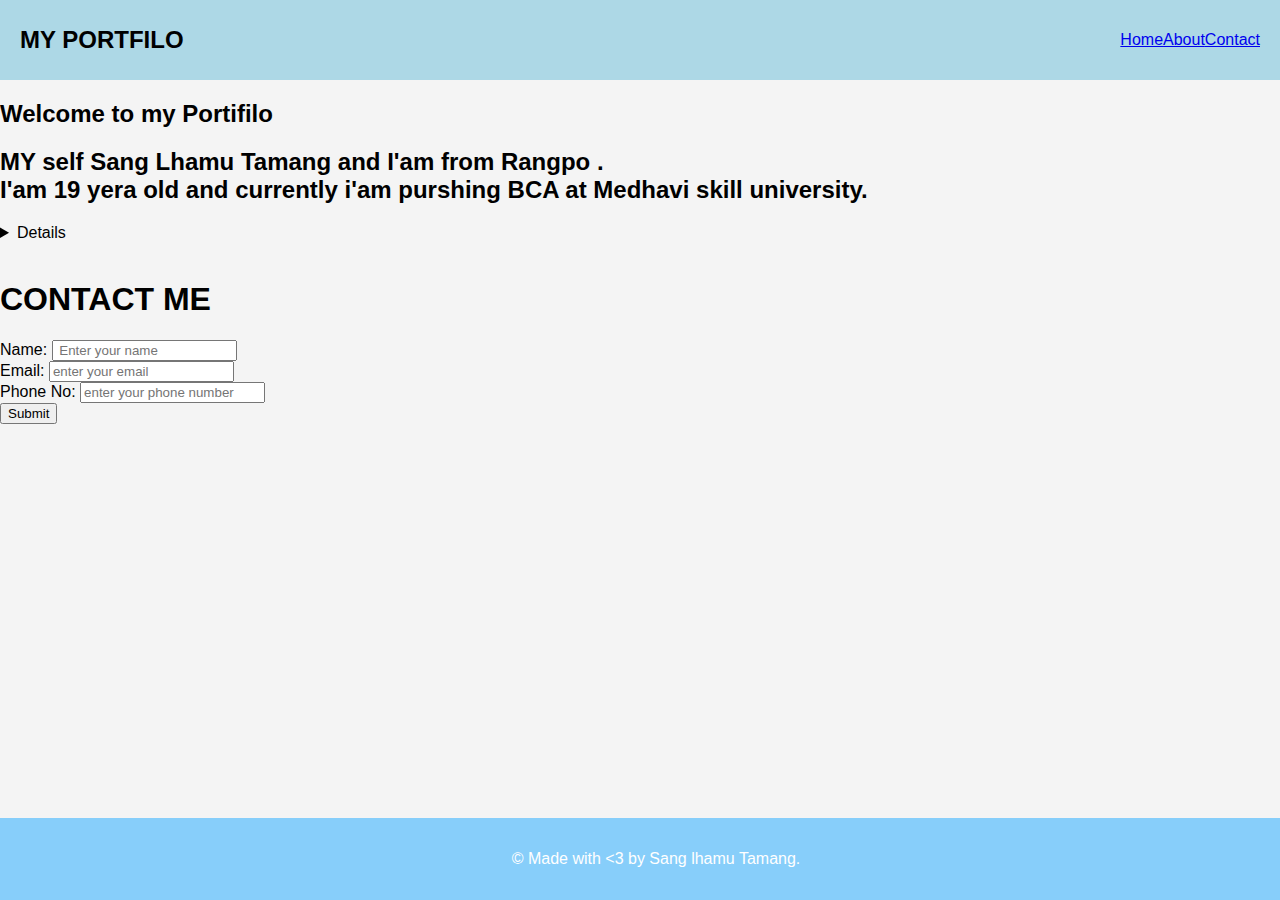
<file: index.html>
<!Doctype Html>
    <html lang="en">
      <head>
        <meta charset="UTF-8">
        <meta name="viewport" content="width=device-width, initial-scale=1.0">
        <title> MY PORTIFILO</title>
        <link rel="stylesheet" href="portifilo.css">
        <body>
          <header>
            <div class="website">MY PORTFILO</div>
            <nav>
          <ul>
            <li><a href="Home.html">Home</a></li>
            <li><a href="About.html">About</a></li>
            <li><a href="Contact.html">Contact</a></li>
          </ul>
            </nav>
        </header>
        <h2>Welcome to my Portifilo</h2>
        <About>
        <h2>MY self Sang Lhamu Tamang and I'am from Rangpo .<br> I'am 19 yera old and currently i'am purshing BCA at Medhavi skill university.  </h2>
        </About>
        <details>
        <h1>Interest</h1>
          <li>Football</li>
          <li>Volleyball</li>
          <li>Dancing</li>
    
    
        <br>
        
        <h1>Hobbies</h1>
          <li>Drama</li>
          <li>series</li>
          <li> Reading Novels</li>
    
      
        <br>
        <h1>Education</h1>
          <li>Green field junior high school</li>
          <li>Tiny Tos School</li>
          <li>Turung Secondary School</li>
          <li>Mining Senior Secondary School</li>
          </Education>
        </details>
        <br>
        <contact>
          <h1>CONTACT ME</h1>
          <lable>Name:</lable>
          <input type="text" placeholder=" Enter your name"required>

          <br>
          <lable>Email:</lable>
          <input type="email" placeholder="enter your email" required>

          <br>
          <lable>Phone No:</lable>
          <input type="phone no" placeholder="enter your phone number" required>

          <br>
          <label></label>
          <input type="submit" placeholder="">
        </contact>
    

  
        </body>
      </head>
      <footer>
        <div class="hi">
            <p>&copy; Made with <3 by Sang lhamu Tamang.</p>
        </div>
    </footer>
      
    </html>
</file>
<file: portifilo.css>
body {
    font-family: Arial, sans-serif;
    margin: 0;
    padding: 0;
    background-color: #f4f4f4;
}

 header {
    display: flex;
    justify-content: space-between;
    align-items: center;
    padding: 15px 20px;
    background-color:lightblue;
    color:black;
}

.website{
    font-size: 24px;
    font-weight: bold;
    text-align: end;

}

nav ul {
    list-style: none;
    display: flex;
    text-decoration: none;
    color:black;
    font-size: 16px;
    transition: color 0.3s;
}
footer {
    background-color:lightskyblue;
    color: #fff;
    text-align: center;
    padding: 1rem;
    position: fixed;
    width: 100%;
    bottom: 0;
}
</file>
